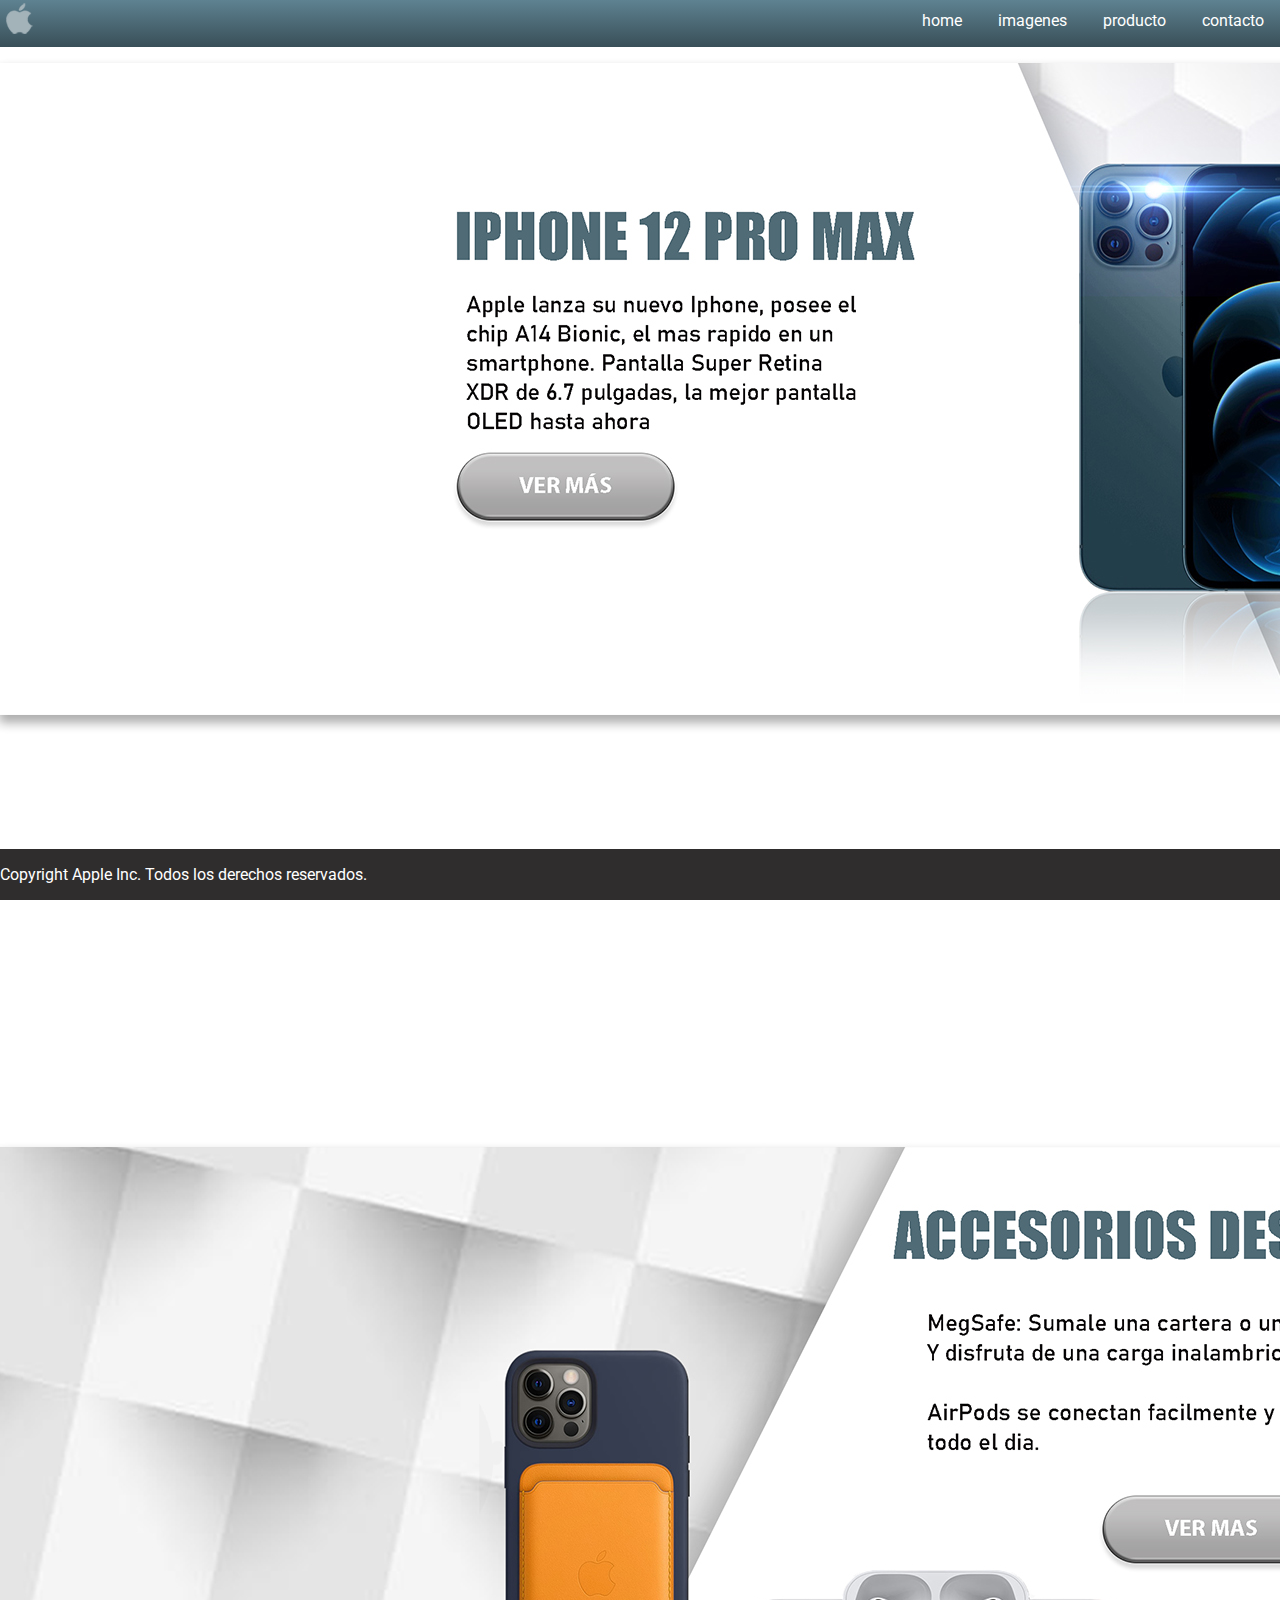
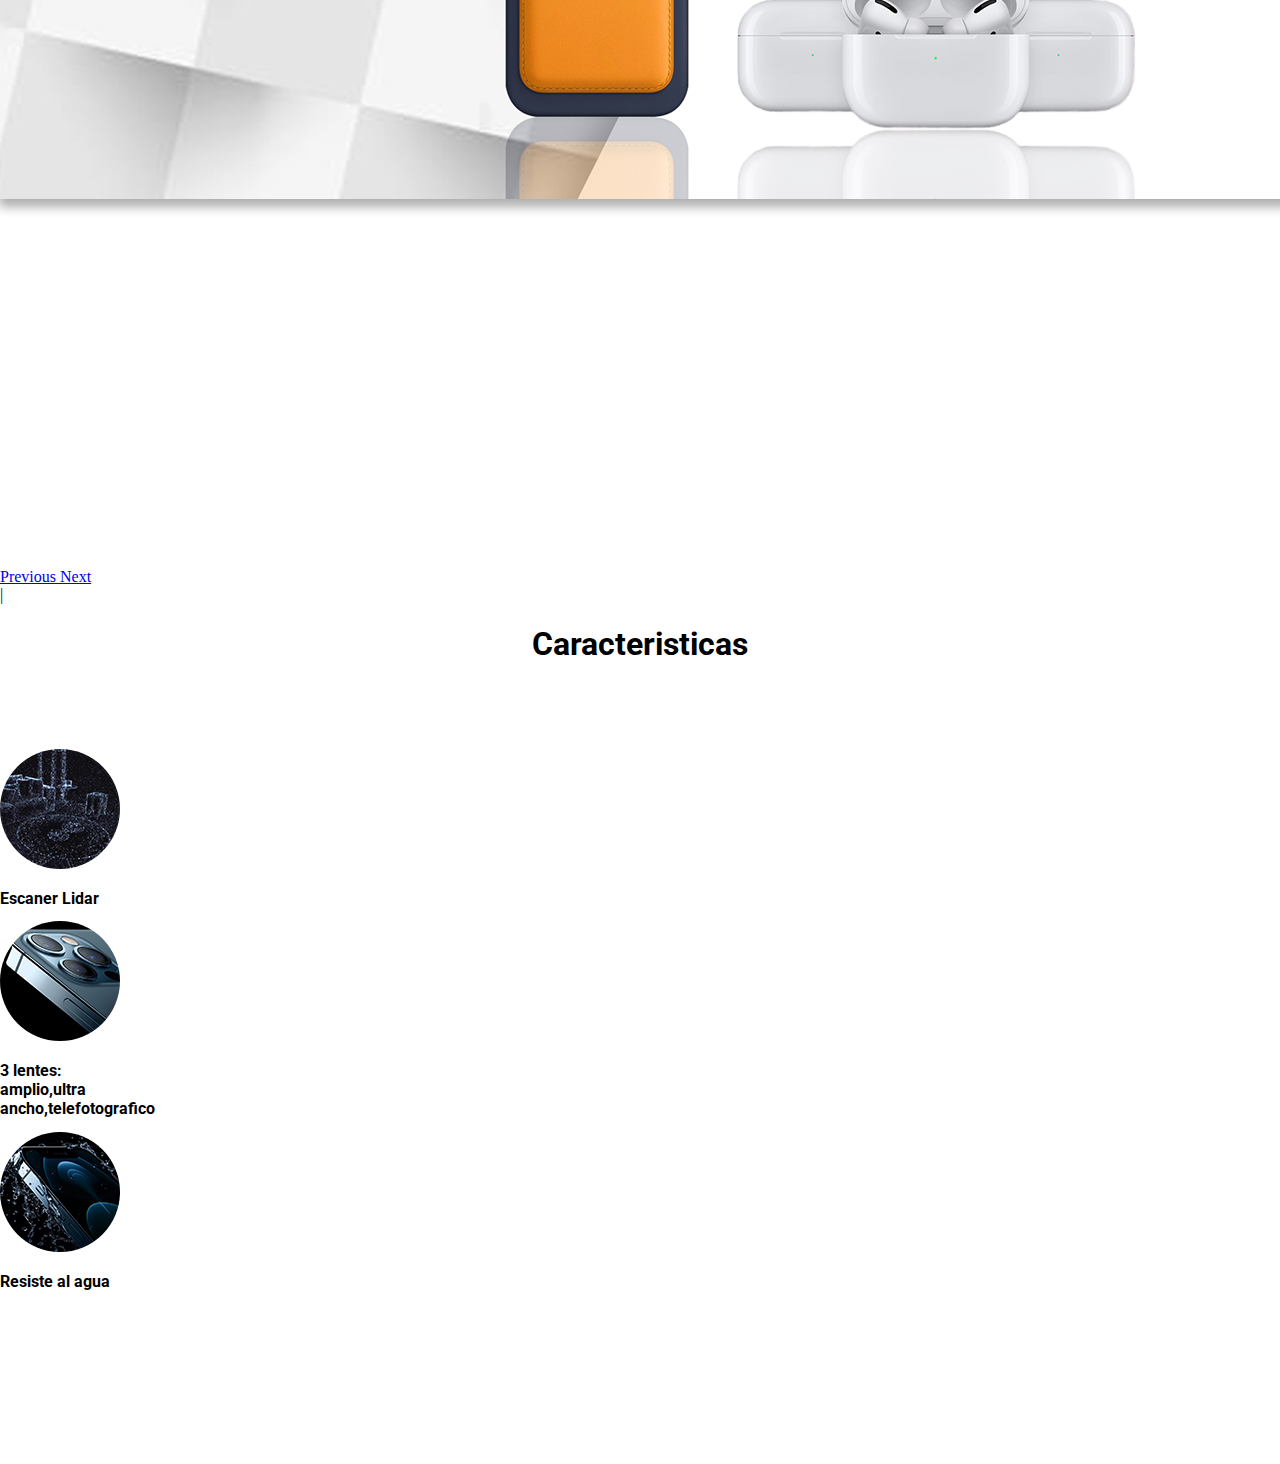
<file: index.html>
<!DOCTYPE html>
<html lang="es">
<head>
    <meta charset="UTF-8">
    <meta http-equiv="X-UA-Compatible" content="IE=edge">
    <meta name="viewport" content="width=device-width, initial-scale=1.0">
    <title>Apple.com</title>
 <link rel="stylesheet" href="https://cdn.jsdelivr.net/npm/bootstrap@4.6.0/dist/css/bootstrap.min.css" integrity="sha384-B0vP5xmATw1+K9KRQjQERJvTumQW0nPEzvF6L/Z6nronJ3oUOFUFpCjEUQouq2+l" crossorigin="anonymous">
    <link rel="stylesheet" href="css/estilo.css">
    <link rel="preconnect" href="https://fonts.googleapis.com">
<link rel="preconnect" href="https://fonts.gstatic.com" crossorigin>
<link href="https://fonts.googleapis.com/css2?family=Roboto:wght@400;700;900&display=swap" rel="stylesheet">
<!--NO TOCAR NADA ACA!!!!!--> 


</head>
<body> <!--APERTURA DEL HEADER--> 
    
    <header class="header">
       
        <div class="container logo-nav-container">
            <a href="index.html" target="_self"><img src="img/logfinal.png" alt="logo" width="43" height="43"></a>
            <span id="btn-menu" class="menu-icon" ><img src="img/hamburger.png" alt="hamburguesa" width="30" height="30"></span>
            <nav class="navigation fonttype">
               <ul id="ul">
                <li><a href="index.html">home</a></li>
               <li><a href="paginas/imagenes.html">imagenes</a></li>
               <li><a href="paginas/producto.html">producto</a></li>
               <li><a href="paginas/contacto.html">contacto</a></li>
                </ul>
            </nav>
        </div>
    </header>
<!--CIERRE DEL HEADER-->
<!--APERTURA DEL BANNER-->
 <main>
<div id="carouselExampleControls" class="carousel slide " data-ride="carousel">
  <div class="carousel-inner">
    <div class="carousel-item active">
      <img src="img/banner1kev.jpg" class="d-block w-100" alt="banner1 ">
    </div>
    <div class="carousel-item">
      <img src="img/banner2kev.jpg" class="d-block w-100" alt="banner2">
    </div>
  </div>
  <a class="carousel-control-prev" href="#carouselExampleControls" role="button" data-slide="prev">
    <span class="carousel-control-prev-icon" aria-hidden="true"></span>
    <span class="sr-only">Previous</span>
  </a>
  <a class="carousel-control-next " href="#carouselExampleControls" role="button" data-slide="next">
    <span class="carousel-control-next-icon" aria-hidden="true"></span>
    <span class="sr-only">Next</span>
  </a>
</div>

<!--CIERRE DEL BANNER-->
|
<!-- apertura de circulos--> 

<h1 class="textcenter altura fonttype sizetittle">Caracteristicas </h1>
<section class="custom-container container d-flex justify-content-center subir"> 
 <div class="card-custom d-flex flex-column align-items-center">
 <img class="circulo" src="img/iphonescannerfinal.jpg" alt="imagen scanner" width="120" height="120">
 <h2 class="escalar letraserif">Escaner Lidar</h2>
 </div>
 <div class="card-custom d-flex flex-column align-items-center"> 
 <img class="circulo" src="img/iphone12camara.jpg" alt="imagen 3 lentes" width="120" height="120">
  <h2 class="p text-center escalar letraserif"> 3 lentes: amplio,ultra ancho,telefotografico</h2>
  </div>
  <div class="card-custom d-flex flex-column align-items-center"> 
 <img class="circulo" src="img/iphone12agua.jpg" alt="resistencia al agua" width="120" height="120">
  <h2 class="escalar letraserif"> Resiste al agua</h2>
 </div>
 </section>
</main>
 
  
    <!-- footer-->
     <footer class="footer">
       <div class="container">
        <p class="fonttype footertextcolor ">Copyright Apple Inc. Todos los derechos reservados.</p>
    </div>
    </footer>
    
<script src="https://code.jquery.com/jquery-3.5.1.slim.min.js" integrity="sha384-DfXdz2htPH0lsSSs5nCTpuj/zy4C+OGpamoFVy38MVBnE+IbbVYUew+OrCXaRkfj" crossorigin="anonymous"></script>
<script src="https://cdn.jsdelivr.net/npm/bootstrap@4.6.0/dist/js/bootstrap.bundle.min.js" integrity="sha384-Piv4xVNRyMGpqkS2by6br4gNJ7DXjqk09RmUpJ8jgGtD7zP9yug3goQfGII0yAns" crossorigin="anonymous"></script>    
    
<script src="./script/script.js"></script>

    
<script src="https://cdn.jsdelivr.net/npm/bootstrap@4.6.0/dist/js/bootstrap.bundle.min.js" integrity="sha384-Piv4xVNRyMGpqkS2by6br4gNJ7DXjqk09RmUpJ8jgGtD7zP9yug3goQfGII0yAns" crossorigin="anonymous"></script>
</body>
</html>
</file>
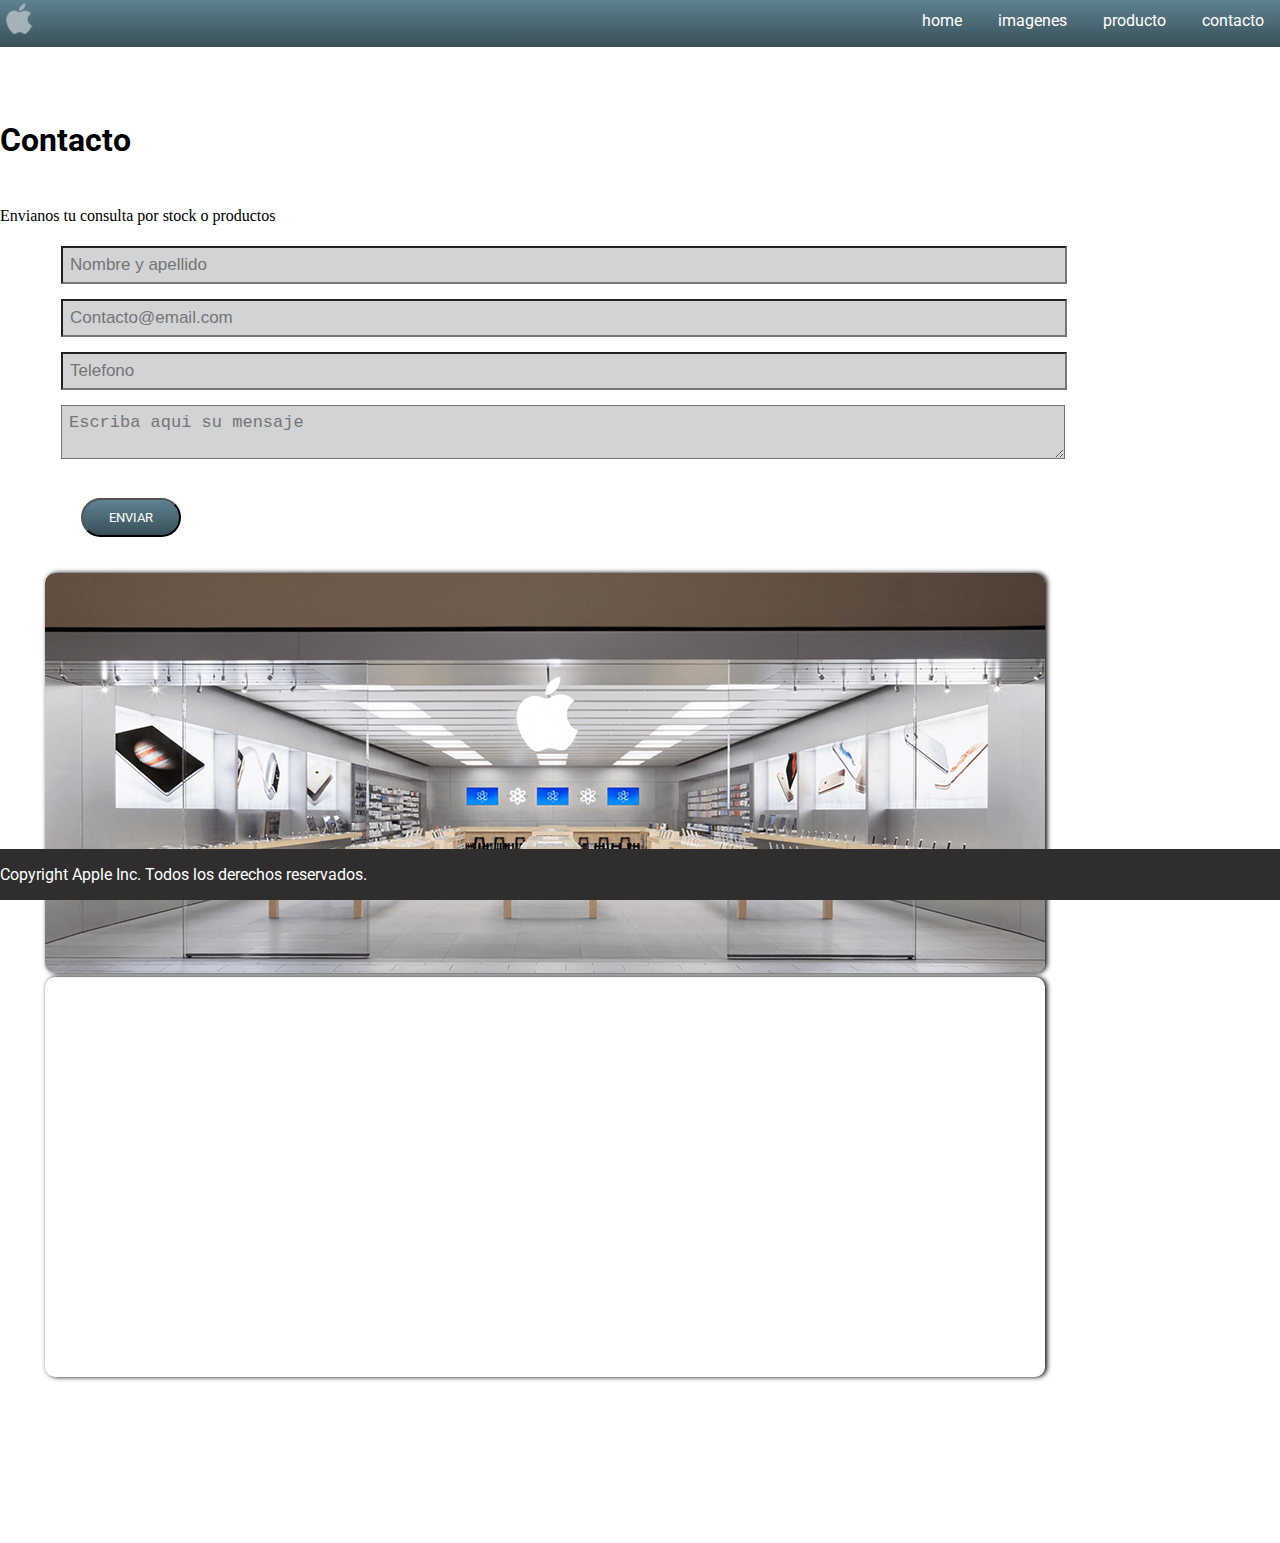
<file: paginas/contacto.html>
<!DOCTYPE html> 

<html lang="es"> 

<head> 

    <meta charset="UTF-8"> 

    <title>Contacto/Apple.com</title> 

    <link rel="stylesheet" href="../css/estilo.css"> 

    <meta name="viewport" content="width=device-width, initial-scale=1.0"> 

    <link rel="stylesheet" href="https://cdn.jsdelivr.net/npm/bootstrap@4.6.0/dist/css/bootstrap.min.css" integrity="sha384-B0vP5xmATw1+K9KRQjQERJvTumQW0nPEzvF6L/Z6nronJ3oUOFUFpCjEUQouq2+l" crossorigin="anonymous"> 

    <link rel="stylesheet" href="../css/estilo.css"> 

    <link rel="preconnect" href="https://fonts.googleapis.com"> 

<link rel="preconnect" href="https://fonts.gstatic.com" crossorigin> 

<link href="https://fonts.googleapis.com/css2?family=Roboto:wght@400;700;900&display=swap" rel="stylesheet"> 

</head> 
<body> 
    <header class="header"> 
        <div class="container logo-nav-container"> 
            <a href="../index.html" target="_self"><img src="../img/logfinal.png" alt="logo" width="43" height="43"></a> 
            <span id="btn-menu" class="menu-icon" ><img src="../img/hamburger.png" alt="hamburguesa" width="30" height="30"></span> 
            <nav class="navigation fonttype"> 
               <ul id="ul" class=""> 
                <li><a href="../index.html">home</a></li> 
               <li><a href="/paginas/imagenes.html">imagenes</a></li> 
               <li><a href="/paginas/producto.html">producto</a></li> 
               <li><a href="/paginas/contacto.html">contacto</a></li> 
                </ul> 
            </nav> 
        </div> 
    </header>
     
   <main> 
      <section>
      <h1 class="titulo fonttype sizetittle container">Contacto</h1> 

    <p class="container">Envianos tu consulta por stock o productos</p> 

  <div class=" row moveriz" >  
   <form action="#" method="get" class="formulario col-10 col-md-5"> 

     <input class="my-2" type="text" name="Nombre" placeholder="Nombre y apellido"> 

     <input class="my-2" type="text" name="mail" placeholder="Contacto@email.com"> 

     <input class="my-2" type="text" name="telefono" placeholder="Telefono"> 

     <textarea class="my-2" name="mensaje" placeholder="Escriba aqui su mensaje"></textarea> 

     <div><button class="boton fonttype rounded">ENVIAR 

     </button></div> 

      </form> 

     <div class="col-10 col-md-4 pt-3 subir"> 

          <div class="d-flex flex-column justify-content-center rounded "> 

            <img class="img-fluid rounded cajacontacto" src="../img/applefoto.jpg" alt="local apple" width="1000" height="400"> 

            <iframe class="img-fluid rounded cajacontacto" src="https://www.google.com/maps/embed?pb=!1m14!1m12!1m3!1d13117.525613008362!2d-58.36029275!3d-34.720779400000005!2m3!1f0!2f0!3f0!3m2!1i1024!2i768!4f13.1!5e0!3m2!1ses!2sar!4v1624678982326!5m2!1ses!2sar" width="1000" height="400" allowfullscreen="" loading="lazy"></iframe> 
          </div> 
     </div> 
    </div> 
    </section>  
    </main> 
     <!-- footer--> 

     <footer class="footer"> 

       <div class="container"> 

        <p class="fonttype footertextcolor">Copyright Apple Inc. Todos los derechos reservados.</p> 

    </div> 

    </footer> 

    <script src="/script/script.js"></script> 

<script src="https://cdn.jsdelivr.net/npm/bootstrap@4.6.0/dist/js/bootstrap.bundle.min.js" integrity="sha384-Piv4xVNRyMGpqkS2by6br4gNJ7DXjqk09RmUpJ8jgGtD7zP9yug3goQfGII0yAns" crossorigin="anonymous"></script> 

</body> 

</html>
</file>
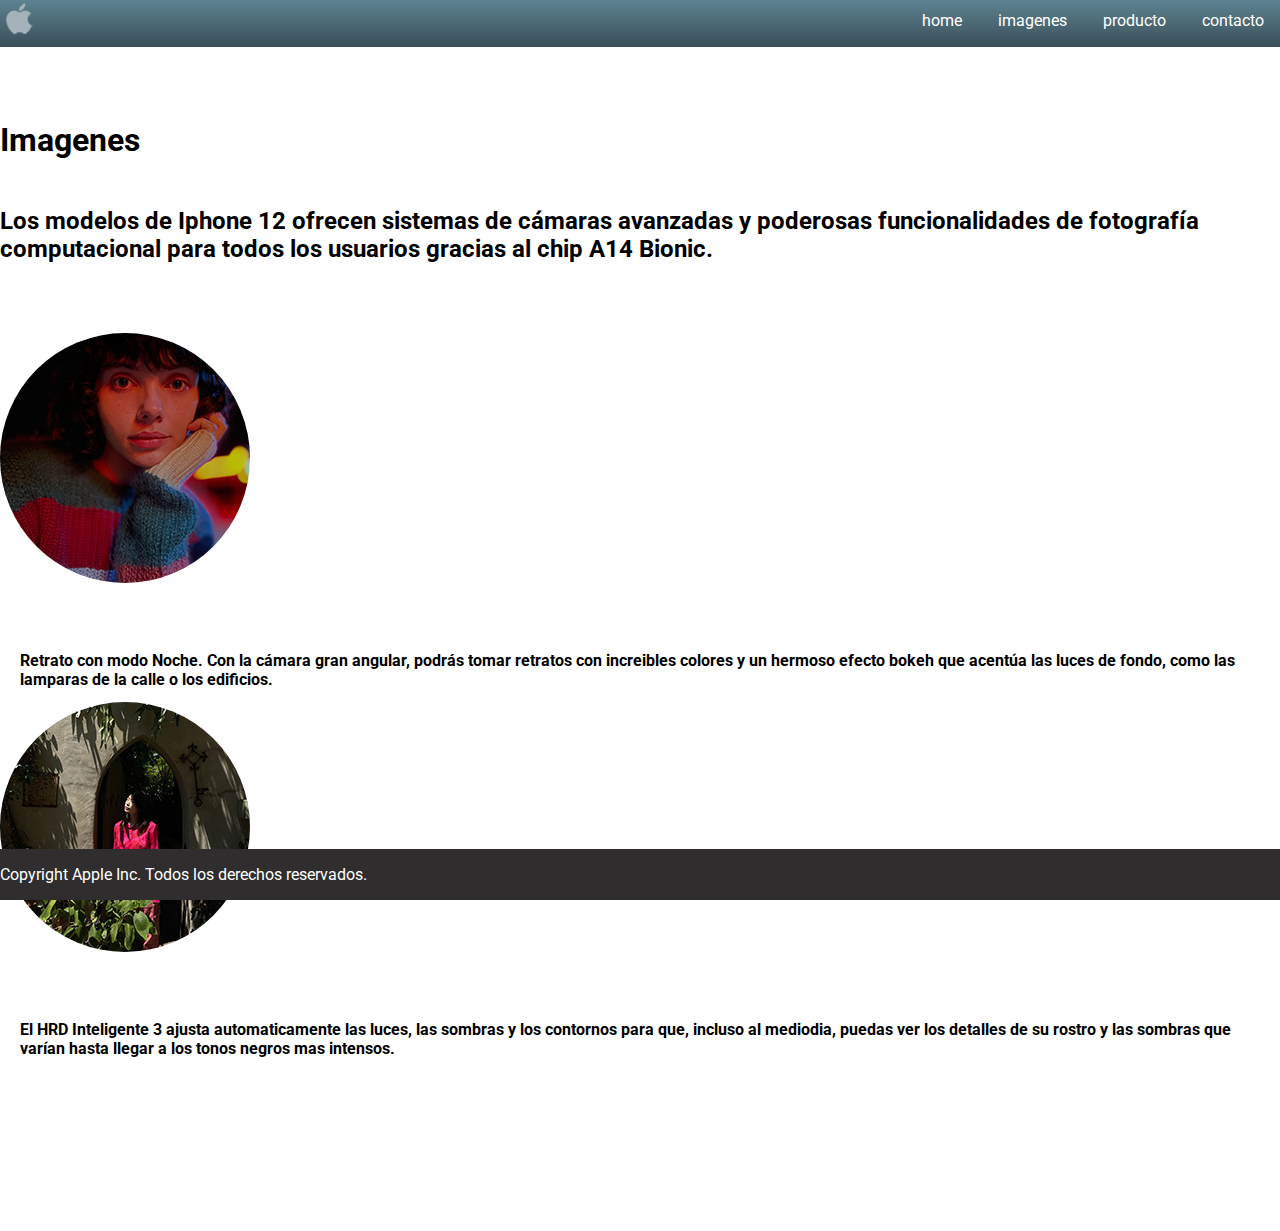
<file: paginas/imagenes.html>
<!DOCTYPE html>
<html lang="es">
<head>
    <meta charset="UTF-8">
    <title>Imagenes/Apple.com</title>
    <meta name="viewport" content="width=device-width, initial-scale=1.0">
    <link rel="stylesheet" href="https://cdn.jsdelivr.net/npm/bootstrap@4.6.0/dist/css/bootstrap.min.css" integrity="sha384-B0vP5xmATw1+K9KRQjQERJvTumQW0nPEzvF6L/Z6nronJ3oUOFUFpCjEUQouq2+l" crossorigin="anonymous">
    <link rel="stylesheet" href="../css/estilo.css">
    <link rel="preconnect" href="https://fonts.googleapis.com">
<link rel="preconnect" href="https://fonts.gstatic.com" crossorigin>
<link href="https://fonts.googleapis.com/css2?family=Roboto:wght@400;700;900&display=swap" rel="stylesheet">
</head>
<body>
     <header class="header">
       
        <div class="container logo-nav-container">
            <a href="../index.html" target="_self"><img src="../img/logfinal.png" alt="logo" width="43" height="43"></a>
            <span id="btn-menu" class="menu-icon" ><img src="../img/hamburger.png" alt="hamburguesa" width="30" height="30"></span>
            <nav class="navigation fonttype">
               <ul id="ul" class="">
                <li><a href="../index.html">home</a></li>
               <li><a href="/paginas/imagenes.html">imagenes</a></li>
               <li><a href="/paginas/producto.html">producto</a></li>
               <li><a href="/paginas/contacto.html">contacto</a></li>
                </ul>
            </nav>
        </div>
    </header>
    <main>
    <section>
    <div class="container">
    <h1 class="titulo fonttype sizetittle">Imagenes</h1>
    <h2 class="fonttype h2font">Los modelos de Iphone 12 ofrecen sistemas de cámaras avanzadas y poderosas funcionalidades de fotografía computacional para todos los usuarios gracias al chip A14 Bionic. </h2>
    
    
    <!-- apertura de circulos--> 
<div class=" subir bajar">
 <div class="d-flex  "><!--une en la misma linea-->
 <div class="d-flex flex-column align-items-center">
 <img class="circulo" src="../img/mina1.jpg" alt="imagen modo retrato" width="250" height="250">
 <h2 class="letracir letraserif bajar"> Retrato con modo Noche. Con la cámara gran angular, podrás tomar retratos con increibles colores y un hermoso efecto bokeh que acentúa las luces de fondo, como las lamparas de la calle o los edificios.</h2>
 </div>
 <div class="d-flex flex-column align-items-center"> 
 <img class="circulo" src="../img/mina2.jpg" alt="imagen con HDR" width="250" height="250">
  <h2 class="letracir letraserif bajar"> El HRD Inteligente 3 ajusta automaticamente las luces, las sombras y los contornos para que, incluso al mediodia, puedas ver los detalles de su rostro y las sombras que varían hasta llegar a los tonos negros mas intensos.</h2>
  </div>
 </div>
 </div>
 </div>
   
    </section>    
   </main>
    <!-- footer-->
     <footer class="footer">
       <div class="container">
        <p class="fonttype footertextcolor ">Copyright Apple Inc. Todos los derechos reservados.</p>
    </div>
    </footer>
      <script src="/script/script.js"></script>
<script src="https://cdn.jsdelivr.net/npm/bootstrap@4.6.0/dist/js/bootstrap.bundle.min.js" integrity="sha384-Piv4xVNRyMGpqkS2by6br4gNJ7DXjqk09RmUpJ8jgGtD7zP9yug3goQfGII0yAns" crossorigin="anonymous"></script>

</body>
</html>
</file>
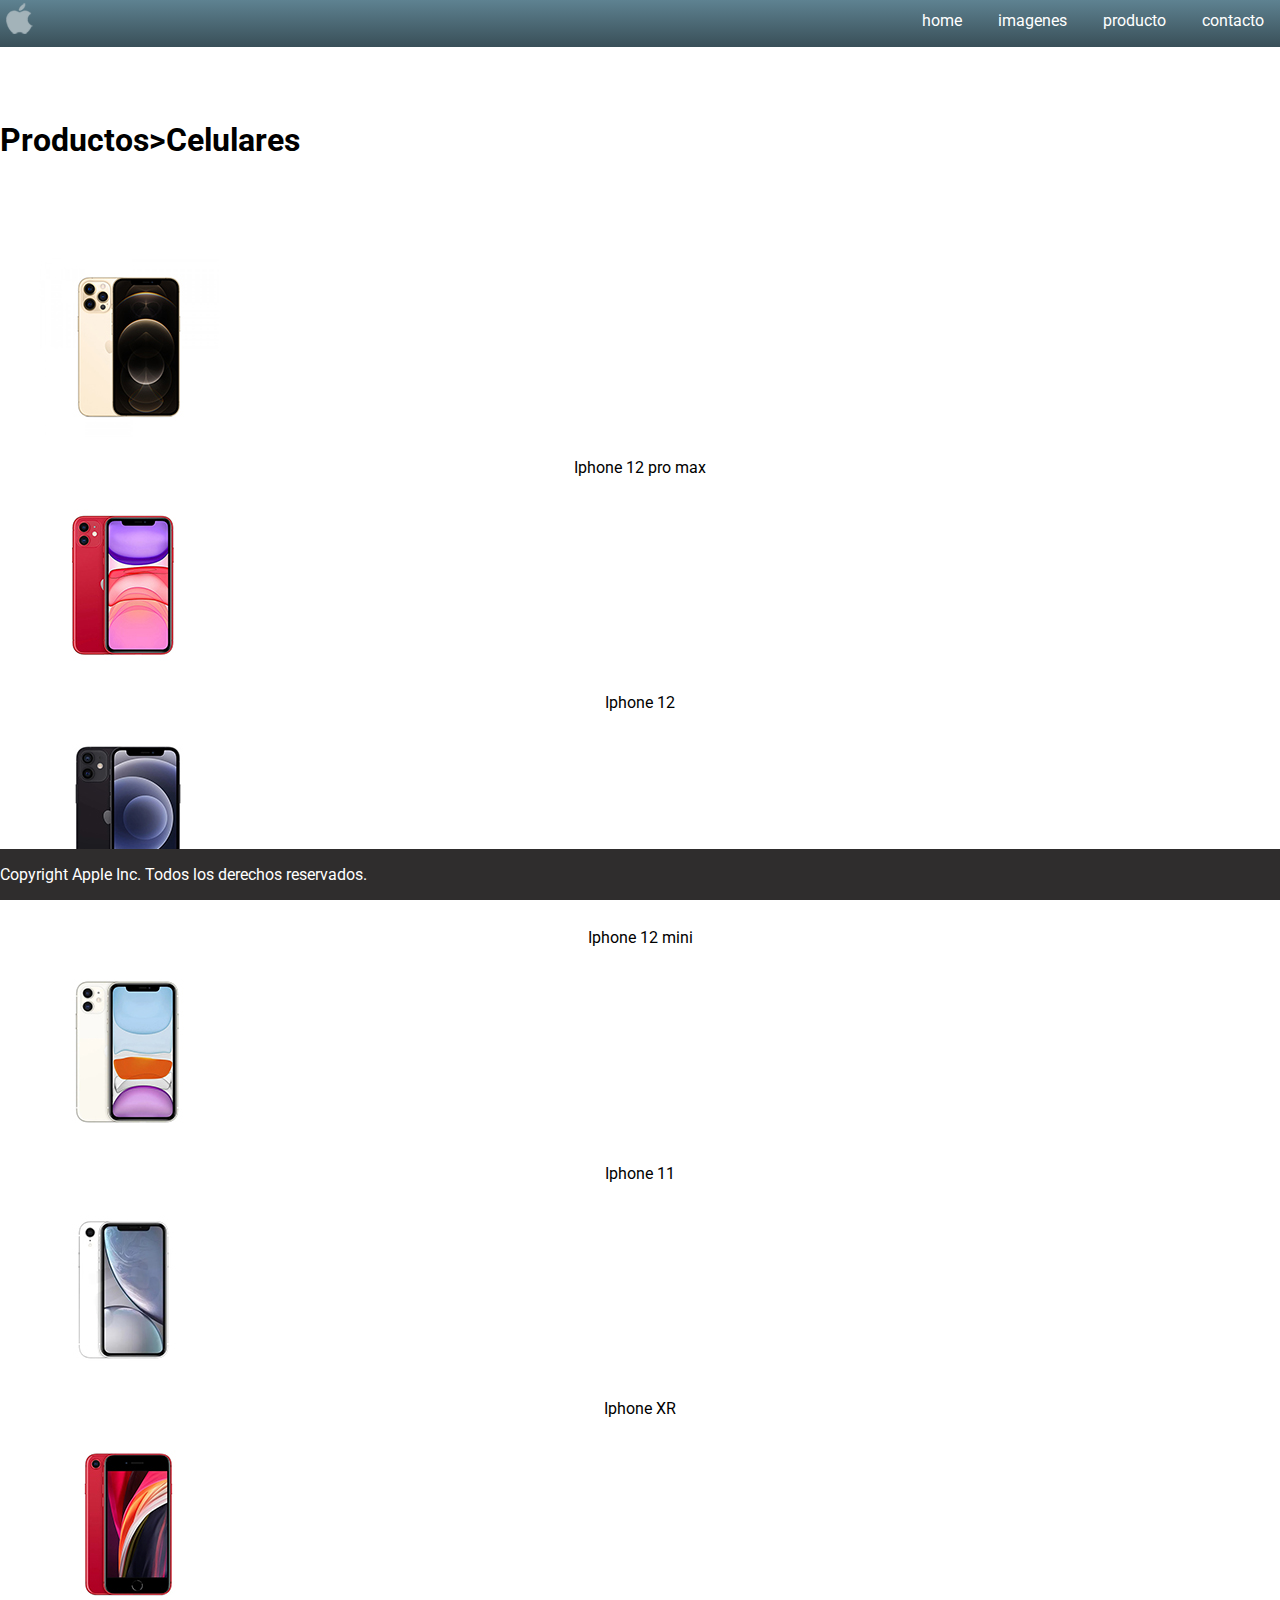
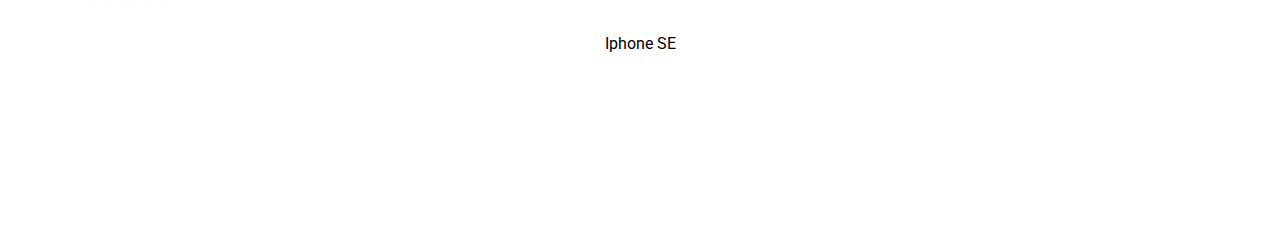
<file: paginas/producto.html>
<!DOCTYPE html>
<html lang="es">
<head>
    <meta charset="UTF-8">
    <title>Producto/Apple.com</title>
    <link rel="stylesheet" href="../css/estilo.css">
    <meta name="viewport" content="width=device-width, initial-scale=1.0">
    <link rel="stylesheet" href="https://cdn.jsdelivr.net/npm/bootstrap@4.6.0/dist/css/bootstrap.min.css" integrity="sha384-B0vP5xmATw1+K9KRQjQERJvTumQW0nPEzvF6L/Z6nronJ3oUOFUFpCjEUQouq2+l" crossorigin="anonymous">
    <link rel="stylesheet" href="../css/estilo.css">
    <link rel="preconnect" href="https://fonts.googleapis.com">
<link rel="preconnect" href="https://fonts.gstatic.com" crossorigin>
<link href="https://fonts.googleapis.com/css2?family=Roboto:wght@400;700;900&display=swap" rel="stylesheet">
</head>
<body>
    <header class="header">
       
        <div class="container logo-nav-container">
            <a href="../index.html" target="_self"><img src="../img/logfinal.png" alt="logo" width="43" height="43"></a>
            <span id="btn-menu" class="menu-icon" ><img src="../img/hamburger.png" alt="hamburguesa" width="30" height="30"></span>
            <nav class="navigation fonttype">
               <ul id="ul" class="">
                <li><a href="../index.html">home</a></li>
               <li><a href="/paginas/imagenes.html">imagenes</a></li>
               <li><a href="/paginas/producto.html">producto</a></li>
               <li><a href="/paginas/contacto.html">contacto</a></li>
                </ul>
            </nav>
        </div>
    </header>
    <main>
    <section>
   <h1 class="titulo fonttype sizetittle container">
       Productos>Celulares
   </h1>
    <div class="bajar subir container">
   <div class="card-group">
  <div class="card">
    <img class="card-img-top" src="../img/prod1p.jpg" alt="Iphone 12 promax beige" width="258" height="180">
    <div class="card-body">
      <p class="card-title fonttype fontsize textcenter">Iphone 12 pro max</p>
     
    </div>
  </div>
  <div class="card">
    <img class="card-img-top" src="../img/prod2.jpg" alt="Iphone 12 rojo" width="258" height="180">
    <div class="card-body">
      <p class="card-title fonttype fontsize textcenter">Iphone 12</p>
    </div>
  </div>
  <div class="card">
    <img class="card-img-top" src="../img/prod3.jpg" alt="Iphone 12 mini negro" width="258" height="180">
    <div class="card-body">
      <p class="card-title fonttype fontsize textcenter" >Iphone 12  mini</p>
    </div>
  </div>
</div>
   <div class="card-group">
  <div class="card">
    <img class="card-img-top" src="../img/prod4.jpg" alt="Iphone 11 blanco" width="258" height="180">
    <div class="card-body">
      <p class="card-title fonttype fontsize textcenter">Iphone 11</p>
      
    </div>
  </div>
  <div class="card">
    <img class="card-img-top" src="../img/prod5.jpg" alt="Iphone XR blanco" width="258" height="180">
    <div class="card-body">
      <p class="card-title fonttype fontsize textcenter">Iphone XR</p>
    </div>
  </div>
  <div class="card">
    <img class="card-img-top" src="../img/prod6.jpg" alt="Iphone se rojo"width="258" height="180">
    <div class="card-body">
      <p class="card-title fonttype fontsize textcenter">Iphone SE</p>
    
    </div>
  </div>
</div>
   </div>
   </section>
    </main>
    
    <!-- footer-->
     <footer class="footer">
       <div class="container">
        <p class="fonttype footertextcolor ">Copyright Apple Inc. Todos los derechos reservados.</p>
    </div>
    </footer>
      <script src="/script/script.js"></script>
<script src="https://cdn.jsdelivr.net/npm/bootstrap@4.6.0/dist/js/bootstrap.bundle.min.js" integrity="sha384-Piv4xVNRyMGpqkS2by6br4gNJ7DXjqk09RmUpJ8jgGtD7zP9yug3goQfGII0yAns" crossorigin="anonymous"></script>
</body>
</html>
</file>
<file: css/estilo.css>
body{
    margin: 0; 
    padding: 0;
}
.header{
  background-image: linear-gradient(180deg, #5e8291,#394f58);
    position:fixed;
  left: 0;
  top: 0;
  width: 100%;
z-index: 10;
}
.logo-nav-container{
    display: flex;
    justify-content: space-between;
    flex-wrap: wrap;  
}
.menu-icon{
    display: none;
}
.header a{
    color: white;
    text-decoration: none;
}
.navigation ul{
margin: 0;
padding: 0;
list-style: none;
}
.navigation ul li{
display: inline-block;
    padding: 0.7rem 1rem;
    transition: all 0.4s linear;
    border-radius: 5px;
}
.navigation ul li a:hover{
    background-color: cadetblue;
    padding: 0.2rem 0.5rem;
    transition: all 0.18s linear;
    border-radius: 3px;
}
.footer{
  background-color: #2f2d2d;
  position: fixed;
  left: 0;
  bottom: 0;
  width: 100%;   
}
.footertextcolor {
    color:white;
}
.fonttype {
    font-family:'Roboto', sans-serif;
}
.circulo {
    border-radius: 50%;
}
@media only screen and (max-width:767px){
    .menu-icon{
        display: block;
        cursor: pointer;
        padding: 0.2rem 0.5rem;
    }
.navigation{
    width: 100%;
    margin-top: 1rem;
    }
    .navigation ul{
        display: none;
    }
    .navigation ul.show{
        display: block;      
    }
.navigation ul li{
display: block;
    padding: 0.5rem 0rem;
    transition: all 0.4s linear;
    border-radius: 5px;
}
.navigation ul li a:hover{
    background-color: cadetblue;
    padding: 0.2rem 0.5rem;
    transition: all 0.18s linear;
    border-radius: 3px;
}
 .carousel {
    position: relative;
    z-index: 0;
    margin-top: 2.5em;
}   
}
/*fin del media*/
.escalar{   
    max-width: 150px;
    margin-top: 16px;
}
.card-custom {
    width: 250px;
}
@media only screen and (max-width:500px){
    .custom-container{
        flex-wrap: wrap;
    }
}
/*FIN DEL CODIGO DEL INDEX*/
.titulo {
    padding-top: 100px;
    margin-bottom: 3rem;
}
/* codigo contacto*/

.cajacontacto {
    border-radius: 10px;
    border: solid 0px ;
    box-shadow:  2px 0px 5px black;
}

form {
    width: 100%;
    margin: 1rem;
}
input,textarea {
    background-color:  #d1d3d4;
    width: 80%;
    margin-bottom: 15px;
    padding: 7px;
    font-size: 17px;
}
.textarea{   
    min-height: 100px;
    max-height: 100px;
    max-width: 80%;
}
.boton {
    color: white;
    background-image: linear-gradient(180deg, #5e8291,#394f58);
    border-radius: 50px;
    padding: 10px;
    width: 100px;
    margin: 20px;  
}
.boton:hover{
    cursor: pointer;    
}

@media(max-width:426px;)
form{
    width: 100%;
}

.formulario {
  padding-top: 5px;
}
.letracir {
    
    margin-bottom: ;
    margin-left: 10px;
    margin-right: 10px;
    padding-left: 10px;
    padding-right: 10px;
}

/* producto */
.bajar {
    padding-top: 50px;
}
.separe {
    margin-right: 20px;
    margin-left: 75px;
    margin-bottom: 20px;
    margin-top: 20px;
}
.center {
    text-align: center;
}
@media only screen and (max-width:767px){
   .col-2 {
      display: block;
}   
}
.sub {
      background-image: linear-gradient(170deg, #5e8298,#394f50);
    position: fixed;
    z-index: 100;
    top: 0;
    left: 0;
    right: 0;
}
.center{
 text-align: center;
}
.subir {
    padding-bottom:10em;
}
.fontsize {
    font-size: 1.01em;
}
.textcenter {
    text-align: center;
}
.h2font {
     font-size: 1.5em;
}
.sizetittle {
    font-size: 2em;
}

.letraserif {
    font-family: 'Roboto', serif;
    font-size: 1.01em;
}

.altura {
    padding-bottom: 2em;
}
.row {
    margin-right: 0px;
}

.moveriz {
    margin-left: 45px;
}
</file>
